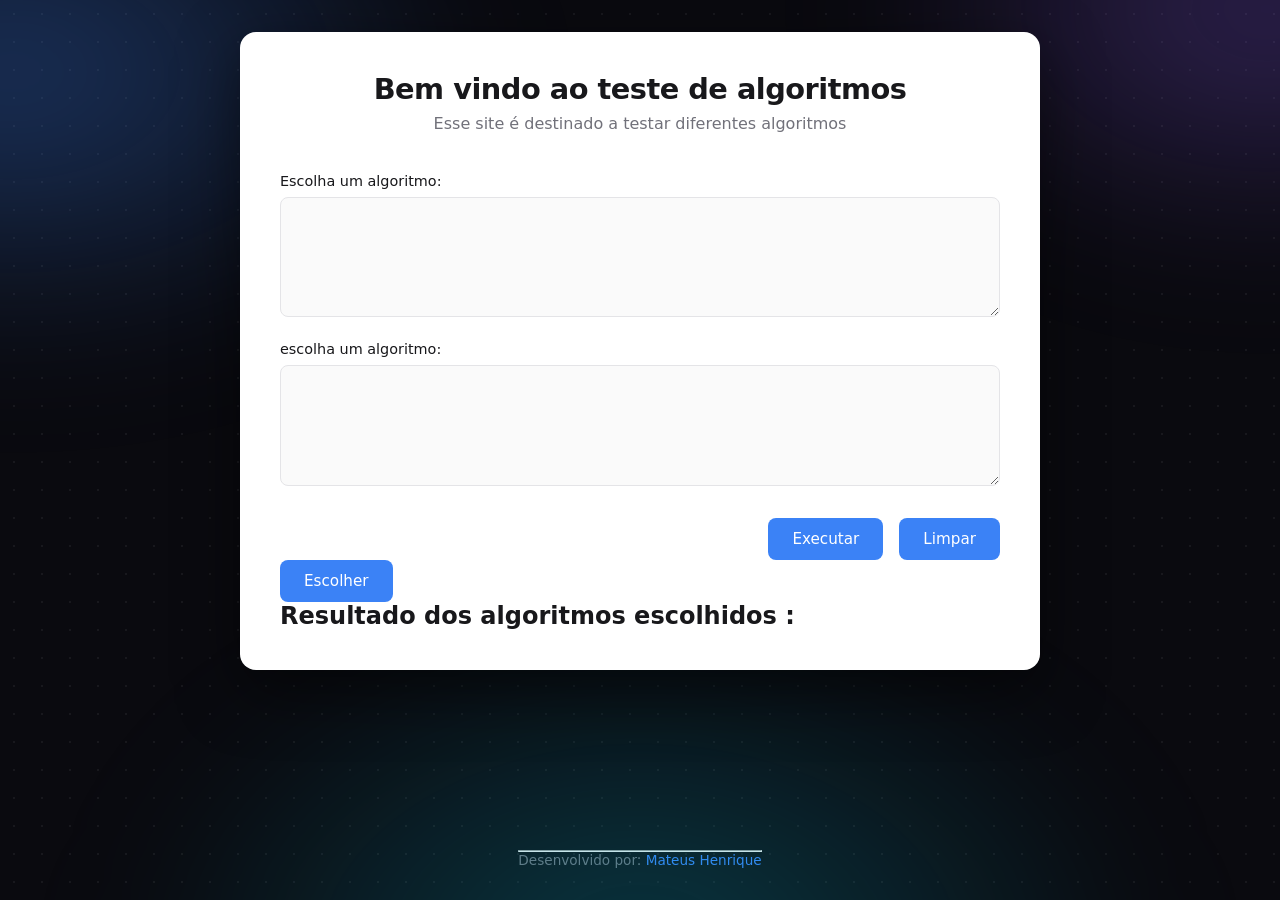
<file: index.html>
<!DOCTYPE html>
<html lang="pt-br">

<head>
    <meta charset="UTF-8">
    <meta name="viewport" content="width=device-width, initial-scale=1.0">
    <title>Teste de Algoritmos</title>
    <link href="https://encrypted-tbn0.gstatic.com/images?q=tbn:ANd9GcSWufZ1i4-t88eJh1RpKBT86sAx4NTlBRZsLYysBW7vbg&s=10"
        rel="icon" type="image/x-icon">
    <link rel="stylesheet" href="../styles/main.css">
    <link rel="stylesheet" href="../styles/textos.css">
    <link rel="stylesheet" href="../styles/formulario.css">
    <link rel="stylesheet" href="../styles/botoes.css">
    <link rel="stylesheet" href="../styles/footer.css">
    <link rel="stylesheet" href="../styles/lista.css">
</head>

<body>

    <!-- container principal -->
    <div class="container">
        <div class="titulos">
            <h1>Bem vindo ao teste de algoritmos</h1>
            <p>Esse site é destinado a testar diferentes algoritmos</p>
        </div>
        <!-- input de algoritmo -->
        <div class="formulario">
            <div class="input-group">
                <label for="algoritmo1" id="label-algoritmo">Escolha um algoritmo:</label>
                <textarea id="algoritmo1" name="algoritmo1" rows="4" cols="50"></textarea>
            </div>

            <!-- segundo input de algoritmo -->
            <div class="input-group">
                <label for="algoritmo2" id="label-algoritmo2">escolha um algoritmo:</label>
                <textarea id="algoritmo2" name="algoritmo2" rows="4" cols="50"></textarea>
            </div>
        </div>

        <!-- botões de executar e limpar -->
        <div class="botoes">
            <button id="executar" class="btn-primary">Executar</button>
            <button id="limpar" class="btn-secondary">Limpar</button>
        </div>

        <!-- dropdown de linguagens -->
        <div class="dropdown-container" style="position: relative; display: inline-block;">
            <button id="escolher" class="btn-tertiary">Escolher</button>
            <div class="lista">
                <ul>
                    <li>C</li>
                    <li>C++</li>
                    <li>Java</li>
                    <li>Python</li>
                </ul>
            </div>
        </div>

        <!-- exibir resultados -->
        <div class="card-escondido" id="card-escondido">
            <div class="card-result">
                <h2 id="resultado">Resultado dos algoritmos escolhidos :</h2>
            </div>
        </div>
    </div>
    <footer>

        <!-- mostrar o desenvolvedor -->
        <hr>
        <p>Desenvolvido por: <a href="https://github.com/teus123321?tab=overview&from=2026-08-01&to=2026-08-12"
                target="_blank">Mateus Henrique</a></p>
    </footer>

    <!-- Importando os scripts JavaScript -->
    <!-- Importando os scripts JavaScript -->
<script type="module" src="src/main.js"></script>
<script type="module" src="src/button/buttonPrimary.js"></script>
<script type="module" src="src/button/buttonSecondary.js"></script>
<script type="module" src="src/button/buttonEscolher.js"></script>
<script type="module" src="src/button/result.js"></script>
<script type="module" src="src/inputs/inputText.js"></script>

</body>

</html>
</file>
<file: styles/main.css>
:root {
    --bg-color: #0a0a0f;      /* preto azulado, não preto puro */
    --card-bg: #ffffff;
    --text-main: #18181b;
    --text-muted: #71717a;
    --primary-color: #3b82f6;
    --primary-hover: #2563eb;
    --secondary-color: #e4e4e7;
    --secondary-hover: #d4d4d8;
    --border-color: #e4e4e7;

    --bg-accent-1: #3b82f6; /* azul */
    --bg-accent-2: #8b5cf6; /* violeta */
    --bg-accent-3: #06b6d4; /* ciano */
    --grid-line: rgba(255, 255, 255, 0.06);

    --font-sans: 'Inter', system-ui, sans-serif;
    --font-code: 'Fira Code', monospace;
}

* {
    margin: 0;
    padding: 0;
    box-sizing: border-box;
}

body {
    background-color: var(--bg-color);
    font-family: var(--font-sans);
    color: var(--text-main);
    display: flex;
    flex-direction: column;
    align-items: center;
    justify-content: center;
    min-height: 100vh;
    padding: 2rem 1rem;
    position: relative;
    overflow-x: hidden;
}

/* grade de pontos, agora visível contra o fundo escuro */
body::before {
    content: "";
    position: fixed;
    inset: 0;
    background-image: radial-gradient(var(--grid-line) 1px, transparent 1px);
    background-size: 28px 28px;
    z-index: 0;
    pointer-events: none;
}

/* glows neon animados */
body::after {
    content: "";
    position: fixed;
    inset: -20%;
    z-index: 0;
    pointer-events: none;
    background:
        radial-gradient(38% 32% at 15% 20%, rgba(59, 130, 246, 0.35), transparent 70%),
        radial-gradient(32% 28% at 85% 15%, rgba(139, 92, 246, 0.30), transparent 70%),
        radial-gradient(42% 38% at 50% 90%, rgba(6, 182, 212, 0.28), transparent 70%);
    filter: blur(70px);
    animation: drift 18s ease-in-out infinite alternate;
}

@keyframes drift {
    0%   { transform: translate(0, 0) scale(1); }
    50%  { transform: translate(3%, -2%) scale(1.1); }
    100% { transform: translate(-3%, 2%) scale(1); }
}

.container {
    position: relative;
    z-index: 1;
    background-color: var(--card-bg);
    width: 100%;
    max-width: 800px;
    padding: 2.5rem;
    border-radius: 16px;
    box-shadow: 0 20px 60px rgba(0, 0, 0, 0.5); /* sombra mais forte pro contraste com o fundo escuro */
    margin-bottom: 2rem;
}

@media (prefers-reduced-motion: reduce) {
    body::after { animation: none; }
}
</file>
<file: styles/textos.css>
.titulos {
    text-align: center;
    margin-bottom: 2.5rem;
}
.titulos h1 {
    font-size: 1.8rem;
    font-weight: 600;
    margin-bottom: 0.5rem;
    letter-spacing: -0.5px;
}

.titulos p {
    color: var(--text-muted);
    font-size: 1rem;
}

textarea {
    width: 100%;
    padding: 1rem;
    border: 1px solid var(--border-color);
    border-radius: 8px;
    background-color: #fafafa;
    font-family: var(--font-code); /* Deixa com cara de editor de código */
    font-size: 0.9rem;
    color: var(--text-main);
    resize: vertical;
    transition: all 0.2s ease;
    line-height: 1.5;
}

textarea:focus {
    outline: none;
    border-color: var(--primary-color);
    background-color: #ffffff;
    box-shadow: 0 0 0 3px rgba(59, 130, 246, 0.15); /* Anel de foco acessível e moderno */
}
</file>
<file: styles/formulario.css>
.formulario {
    display: flex;
    flex-direction: column;
    gap: 1.5rem;
    margin-bottom: 2rem;
}

.input-group {
    display: flex;
    flex-direction: column;
    gap: 0.5rem;
}

label {
    font-size: 0.9rem;
    font-weight: 500;
    color: var(--text-main);
}
</file>
<file: styles/botoes.css>
.botoes {
    display: flex;
    gap: 1rem;
    justify-content: flex-end; /* Alinha os botões à direita */
    position: relative;
}

button {
    padding: 0.75rem 1.5rem;
    border: none;
    border-radius: 8px;
    font-size: 0.95rem;
    font-weight: 500;
    font-family: var(--font-sans);
    cursor: pointer;
    transition: background-color 0.2s ease, transform 0.1s ease;
}

button:active {
    transform: scale(0.98); /* Efeito de clique sutil */
}

.btn-primary {
    background-color: var(--primary-color);
    color: #ffffff;
}

.btn-secondary {
    background-color: #3b82f6; /* Azul para escolher/opções */
    color: white;
}

.btn-primary:hover {
    background-color: var(--secondary-hover);
}


.btn-secondary:hover {
    background-color: var(--secondary-hover);
}

.btn-tertiary {
    background-color: #3b82f6; /* Azul para escolher/opções */
    color: white;
}

.btn-tertiary:hover {
    background-color: var(--secondary-hover);
}
</file>
<file: styles/footer.css>
footer {
    text-align: center;
    color: var(--text-muted);
    font-size: 0.85rem;
    margin-top: auto;
}

footer a {
    color: var(--primary-color);
    text-decoration: none;
    font-weight: 500;
    transition: color 0.2s;
}

footer a:hover {
    color: var(--primary-hover);
    text-decoration: underline;
}
</file>
<file: styles/lista.css>
/* --- Lista Oculta por Padrão --- */
.lista {
    display: none; /* Esconde a lista inicialmente */
    position: absolute; /* Faz a lista flutuar embaixo do botão */
    top: 50px; /* Distância do topo (ajuste conforme necessário) */
    background-color: #ffffff;
    border: 1px solid #ccc;
    border-radius: 6px;
    width: 150px;
    box-shadow: 0 4px 6px rgba(0,0,0,0.1);
}

/* Classe que o JS vai usar para fazer a lista aparecer */
.lista.mostrar {
    display: block;
}

.lista ul {
    list-style: none;
    margin: 0;
    padding: 0;
}

.lista li {
    padding: 12px 16px;
    border-bottom: 1px solid #eee;
    cursor: pointer;
    color: #333;
    font-size: 15px;
}

.lista li:last-child {
    border-bottom: none;
}

.lista li:hover {
    background-color: #f0f0f0;
}
</file>
